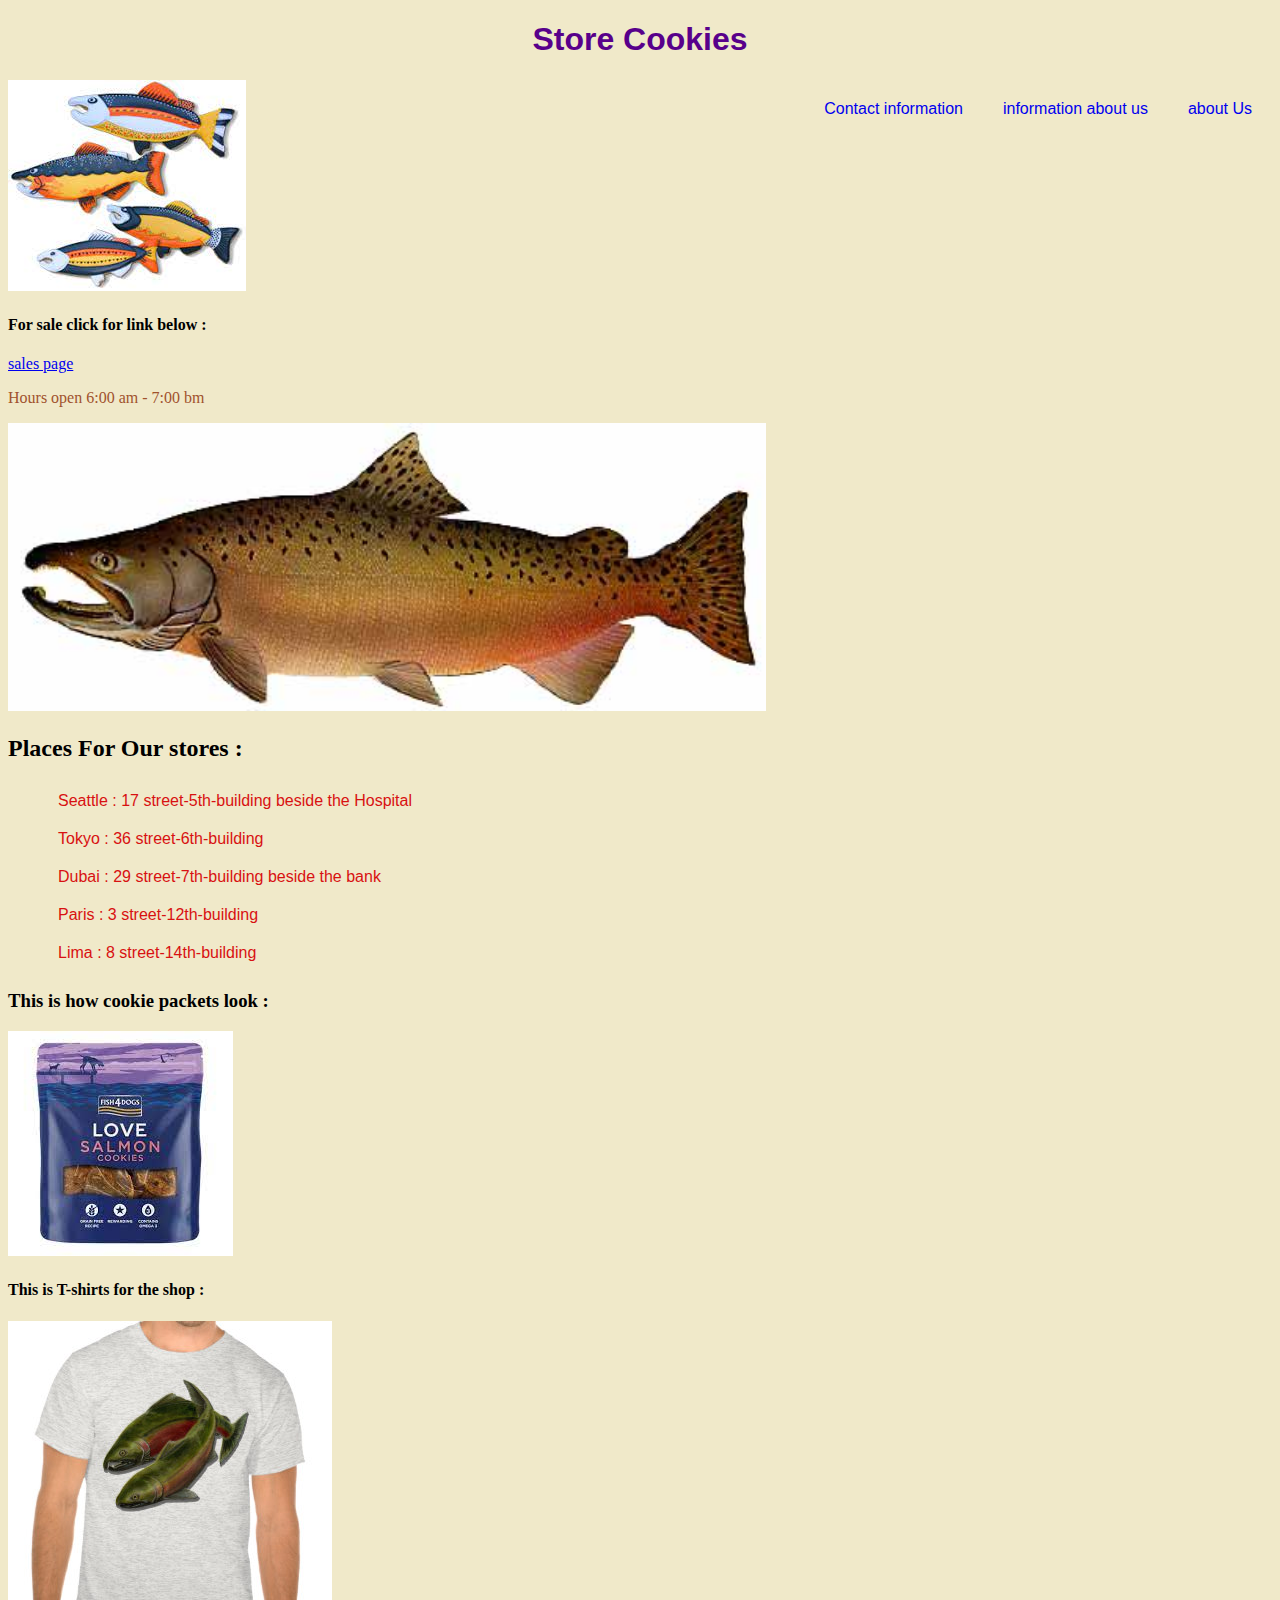
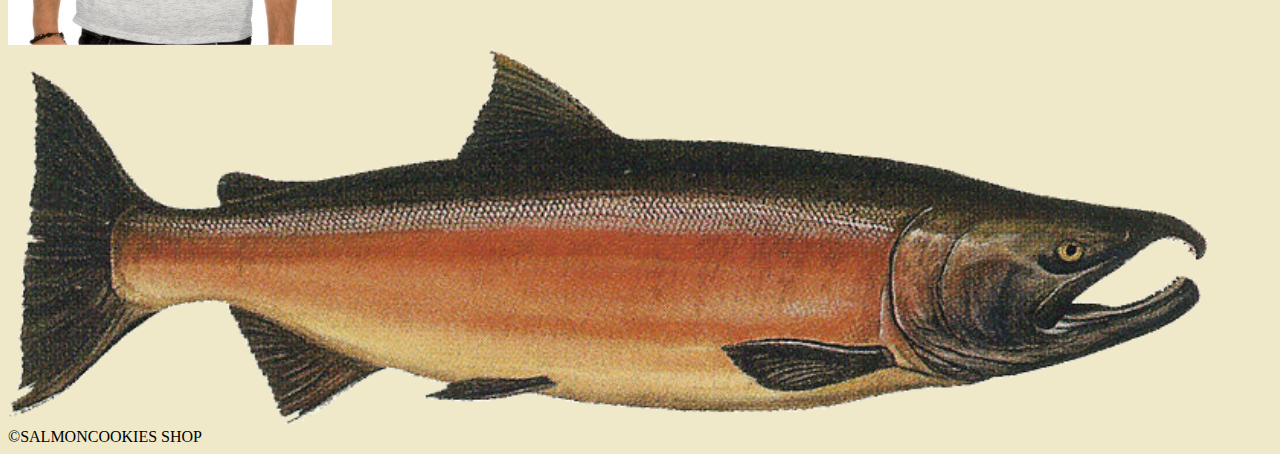
<file: index.html>
<!DOCTYPE html>
<html lang="en">
<head>
    <meta charset="UTF-8">
    <meta http-equiv="X-UA-Compatible" content="IE=edge">
    <meta name="viewport" content="width=device-width, initial-scale=1.0">
    <link href="https://fonts.googleapis.com/css2?family=Noto+Sans&display=swap" rel="stylesheet">
    <link rel="stylesheet" href="css/style.css">
    
    <title>Document</title>

</head>


<body>
    <header>
        
        <h1>Store Cookies</h1>
        <nav>
            <ul>
             <li> <a href=" " >about Us</a>
             <li> <a href=" " >information about us </a>
             <li> <a href=" " >Contact information </a>
        </ul>
    </nav>
    
    </header>

    <main>
        <nav>
       <img src="cook.jpg" alt="cook">
    </nav>
    <nav>
        <h4>For sale click for link below :</h4>
    <a href="sales.html">sales page</a>
    </nav>
    <p id=open> Hours open 6:00 am - 7:00 bm </p>

    <img id=sofish src="soso.jpg" alt="salmon cookies">
    <article>
        <h2> Places For Our stores : </h2>
        <ul>
            <li> Seattle  : 17 street-5th-building beside the Hospital  </li>
            <li> Tokyo  : 36 street-6th-building </li>
            <li> Dubai  : 29 street-7th-building beside the bank </li>
            <li> Paris  : 3 street-12th-building </li>
            <li> Lima : 8 street-14th-building </li>
    
        </ul>
    </article>

    <h3>This is how cookie packets look :</h3>
    <img src="salamon.jpg" alt="salmon cookies">
    <h4>This is T-shirts for the shop :</h4>
    <img src="tshirt.jpg" alt="salmon cookies">
    </main>
    <footer>
        <img src="salmon.png" alt="salmon cookies">

        &COPY;SALMONCOOKIES SHOP
    </footer>
</body>
</html>
</file>
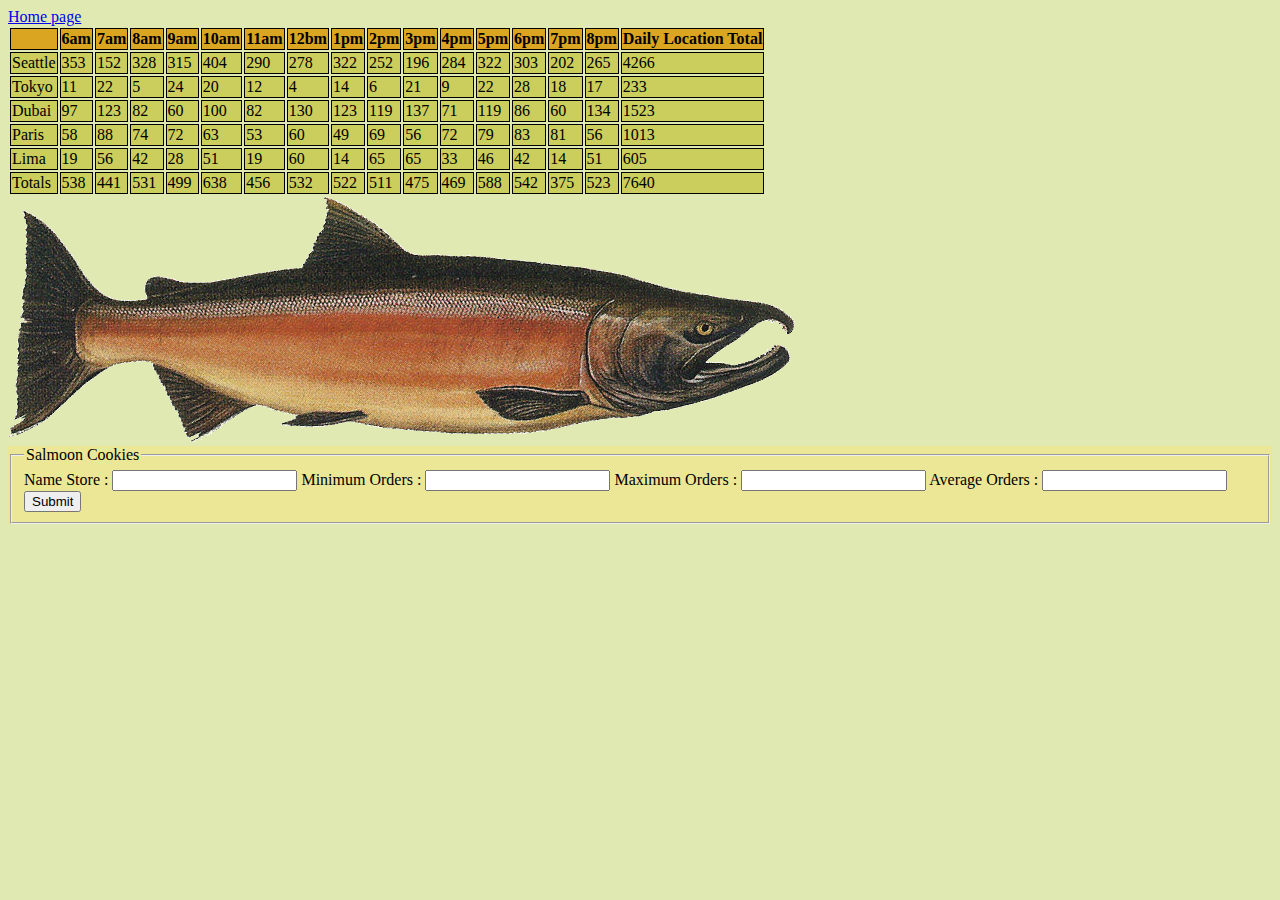
<file: sales.html>
<!DOCTYPE html>
<html lang="en">
<head>
    <meta charset="UTF-8">
    <meta http-equiv="X-UA-Compatible" content="IE=edge">
    <meta name="viewport" content="width=device-width, initial-scale=1.0">
    <title> cookies </title>
    
    <style>

    table th   {
        background-color: goldenrod;
border: 1px solid;
    }

table td {
    background-color: rgb(203, 205, 92);

}


    td {
        border: 1px solid;

    }

    body {
        background-color: rgb(225, 233, 178);
        
    }

   
   #myForm {
        background-color: rgba(240, 230, 140, 0.712);
    }

    </style>
</head>
<body>
    
<header>
    <h1cookies</h1>
</header>
<main>

    <a href="index.html"> Home page </a>
<div id="deleciuscookes">
</div>

<img src="salmon.png" alt="cookies" >

<form action="" id="myForm">
<fieldset>
<legend> Salmoon Cookies </legend>

<label for="name"> Name Store : </label>
<input type="text" id="name" name="name"/>

<label for="mincus"> Minimum Orders : </label>
<input type="Number" id="mincus" name="mincus"/>

<label for="maxcus"> Maximum Orders : </label>
<input type="Number" id="maxcus" name="maxcus"/>


<label for="avgcookiescustomer"> Average Orders : </label>
<input type="Number" id="avgcookiescustomer" name="avgcookiescustomer"/>


<input type="submit"/>


</fieldset>
</form>
</main>


    <script src="app.js"></script>
</body>
</html>
</file>
<file: css/style.css>
body {
    background-color: rgba(222, 206, 135, 0.452);
   
   
}


 h1 {     font-family: 'Trebuchet MS', sans-serif;
         display: flex;
justify-content: center;
        text-align: center ;
        color: rgb(88, 0, 139);
}

article ul li   {
        display: inline-block;
        padding: 10px;
        color: rgb(216, 17, 17);
        font-family: 'Otomanopee One', sans-serif;
       display: block;
}
nav ul li a {
text-decoration: none;
};

#div {
        font-family: myFirstFont;color:tomato;
        src: url(sansation_light.woff);
     };


     

     table tr th td {
  border: 1px solid;
};


main nav p {  font-size: 50px;
        font-family: myFirstFont;color: sienna;
}
footer img {
        width: 1200px;
}

#sofish {
        width: 60%;
}

#open {
        font-family: Georgia, serif; color: sienna;
}

nav ul {

        font-family: 'Otomanopee One', sans-serif;
}

nav ul li {
        display: inline-block;
        padding: 20px;
        float: right;
}
</file>
